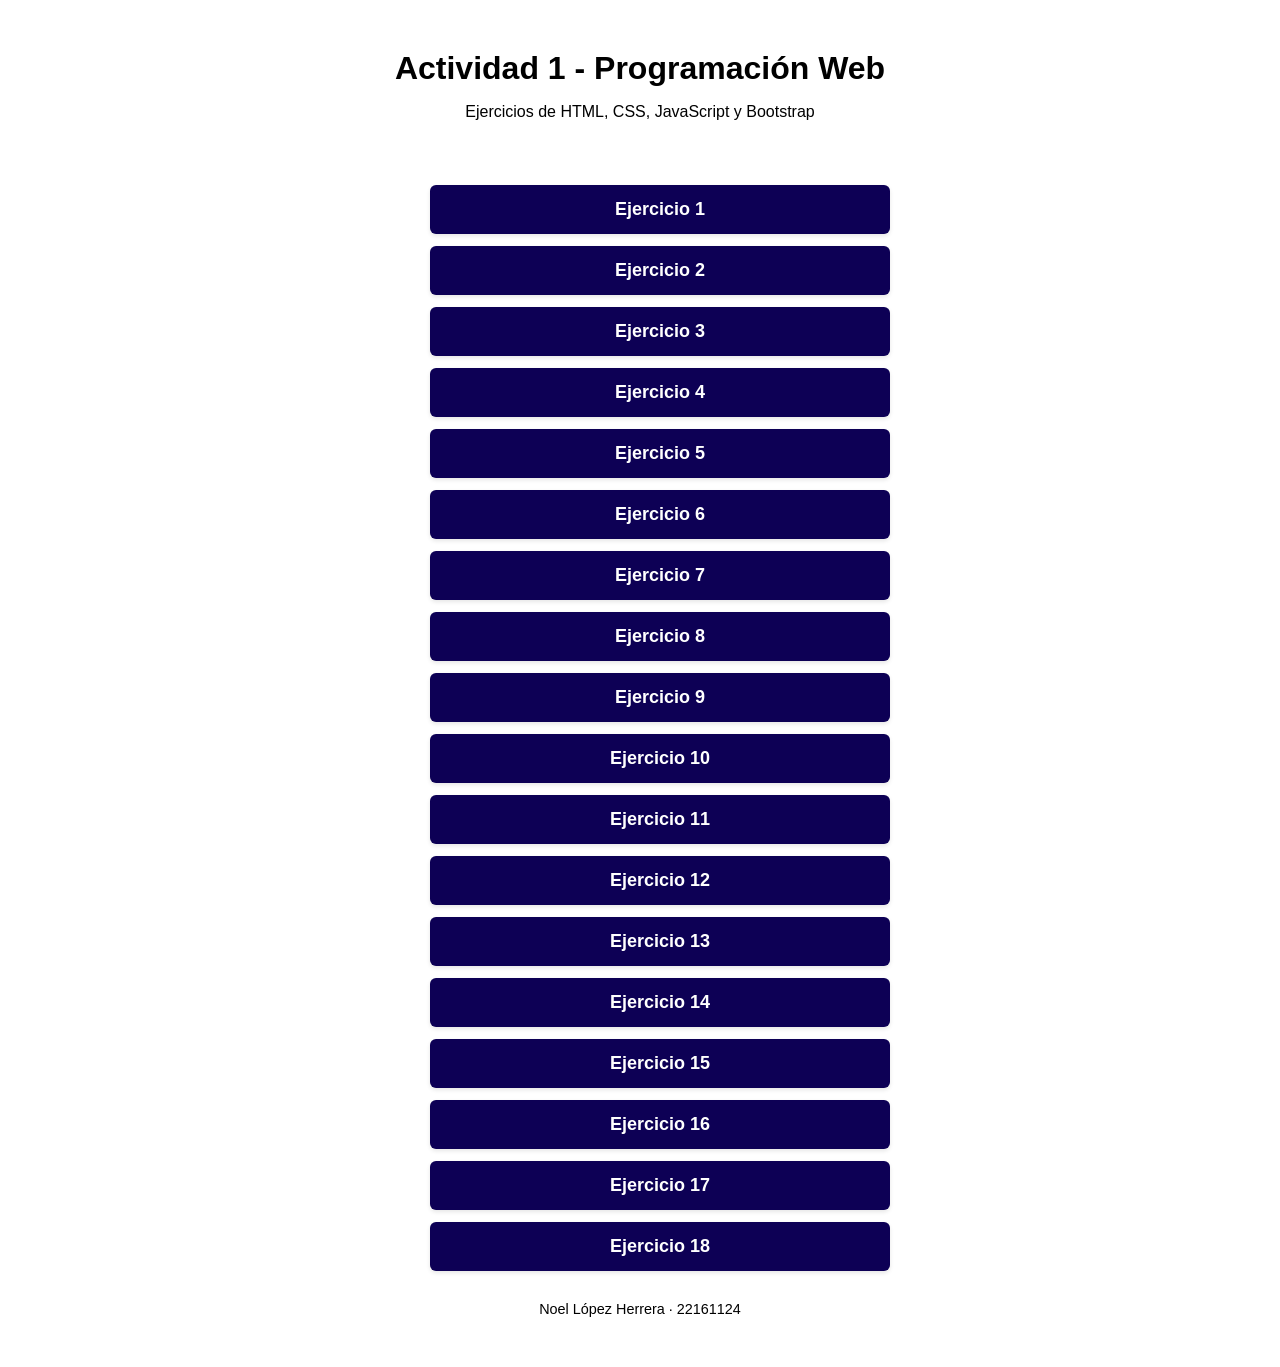
<file: index.html>
<!DOCTYPE html>
<html lang="es">
<head>
  <meta charset="UTF-8">
  <meta name="viewport" content="width=device-width, initial-scale=1.0">
  <title>Actividad 1 - Programación Web</title>
  <link rel="stylesheet" href="css/index.css">
</head>
<body>

  <h1>Actividad 1 - Programación Web</h1>
  <p>Ejercicios de HTML, CSS, JavaScript y Bootstrap</p>
<br>
  <ul>
    <li><button onclick="location.href='ejercicio1.html'">Ejercicio 1</button></li>
    <li><button onclick="location.href='ejercicio2.html'">Ejercicio 2</button></li>
    <li><button onclick="location.href='ejercicio3.html'">Ejercicio 3</button></li>
    <li><button onclick="location.href='ejercicio4.html'">Ejercicio 4</button></li>
    <li><button onclick="location.href='ejercicio5.html'">Ejercicio 5</button></li>
    <li><button onclick="location.href='ejercicio6.html'">Ejercicio 6</button></li>
    <li><button onclick="location.href='ejercicio7.html'">Ejercicio 7</button></li>
    <li><button onclick="location.href='ejercicio8.html'">Ejercicio 8</button></li>
    <li><button onclick="location.href='ejercicio9.html'">Ejercicio 9</button></li>
    <li><button onclick="location.href='ejercicio10.html'">Ejercicio 10</button></li>
    <li><button onclick="location.href='ejercicio11.html'">Ejercicio 11</button></li>
    <li><button onclick="location.href='ejercicio12.html'">Ejercicio 12</button></li>
    <li><button onclick="location.href='ejercicio13.html'">Ejercicio 13</button></li>
    <li><button onclick="location.href='ejercicio14.html'">Ejercicio 14</button></li>
    <li><button onclick="location.href='ejercicio15.html'">Ejercicio 15</button></li>
    <li><button onclick="location.href='ejercicio16.html'">Ejercicio 16</button></li>
    <li><button onclick="location.href='ejercicio17.html'">Ejercicio 17</button></li>
    <li><button onclick="location.href='ejercicio18.html'">Ejercicio 18</button></li>
  </ul>

  <footer>
    <p>Noel López Herrera · 22161124</p>
  </footer>

</body>
</html>
</file>
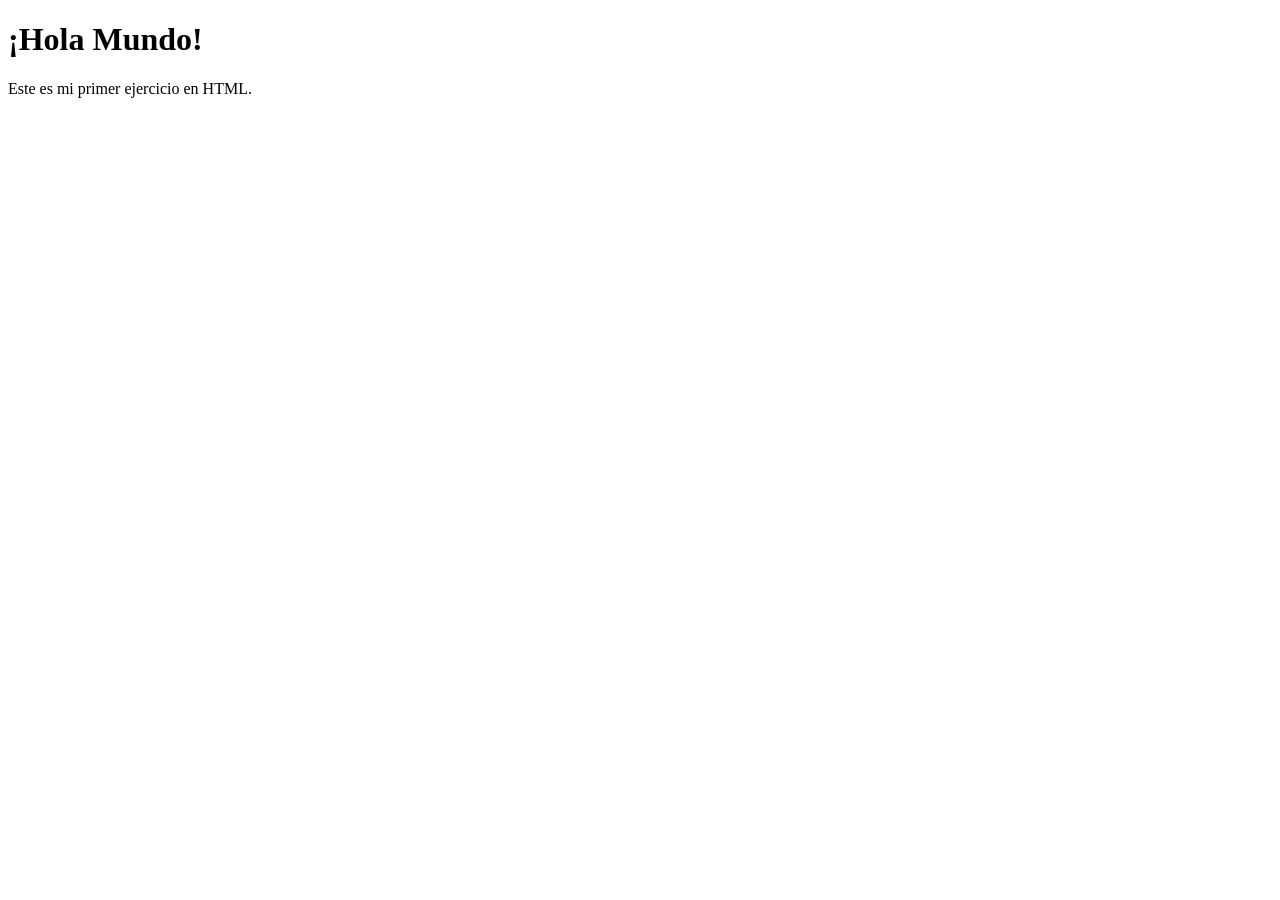
<file: ejercicio1.html>
<!DOCTYPE html>
<html lang="es">
<head>
    <meta charset="UTF-8">
    <meta name="viewport" content="width=device-width, initial-scale=1.0">
    <title>Ejercicio 1 - Hola Mundo</title>
</head>
<body>
    <h1>¡Hola Mundo!</h1>
    <p>Este es mi primer ejercicio en HTML.</p>
</body>
</html>
</file>
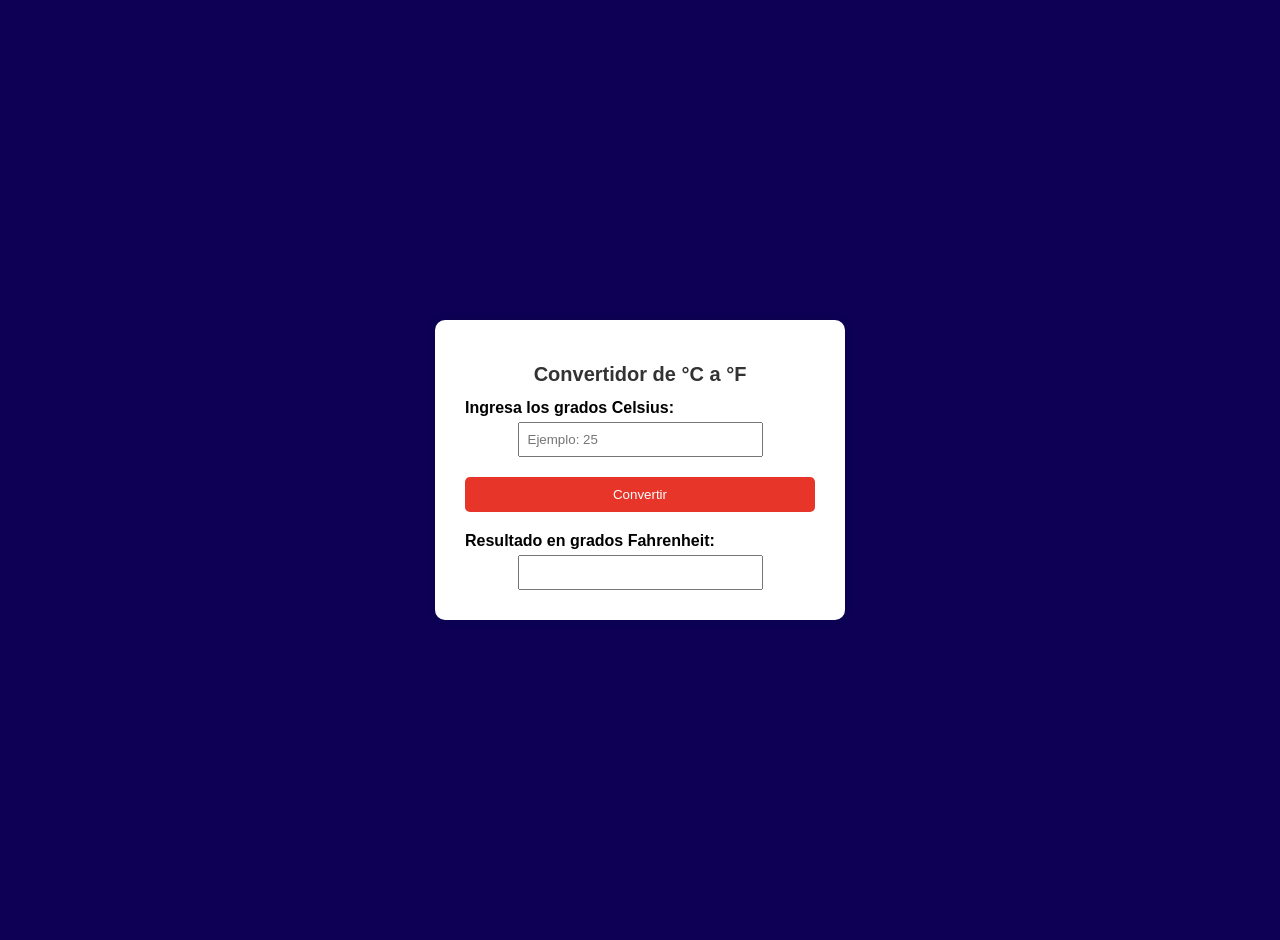
<file: ejercicio10.html>
<!DOCTYPE html>
<html lang="es">
<head>
    <meta charset="UTF-8">
    <title>Ejercicio 10 - Convertidor de Temperatura</title>
    <link rel="stylesheet" href="css/ejercicio10.css">
    <meta name="viewport" content="width=device-width, initial-scale=1.0">
</head>
<body>

    <div class="contenedor">
        <h1>Convertidor de °C a °F</h1>

        <form onsubmit="return convertir()">
            <label for="celsius">Ingresa los grados Celsius:</label>
            <input type="number" id="CCC" placeholder="Ejemplo: 25" required>
            <button type="submit">Convertir</button>
            <label for="fahrenheit">Resultado en grados Fahrenheit:</label>
            <input type="text" id="FFF" readonly>

        </form>
    </div>

<script src="js/ejercicio10.js"></script>

</body>
</html>
</file>
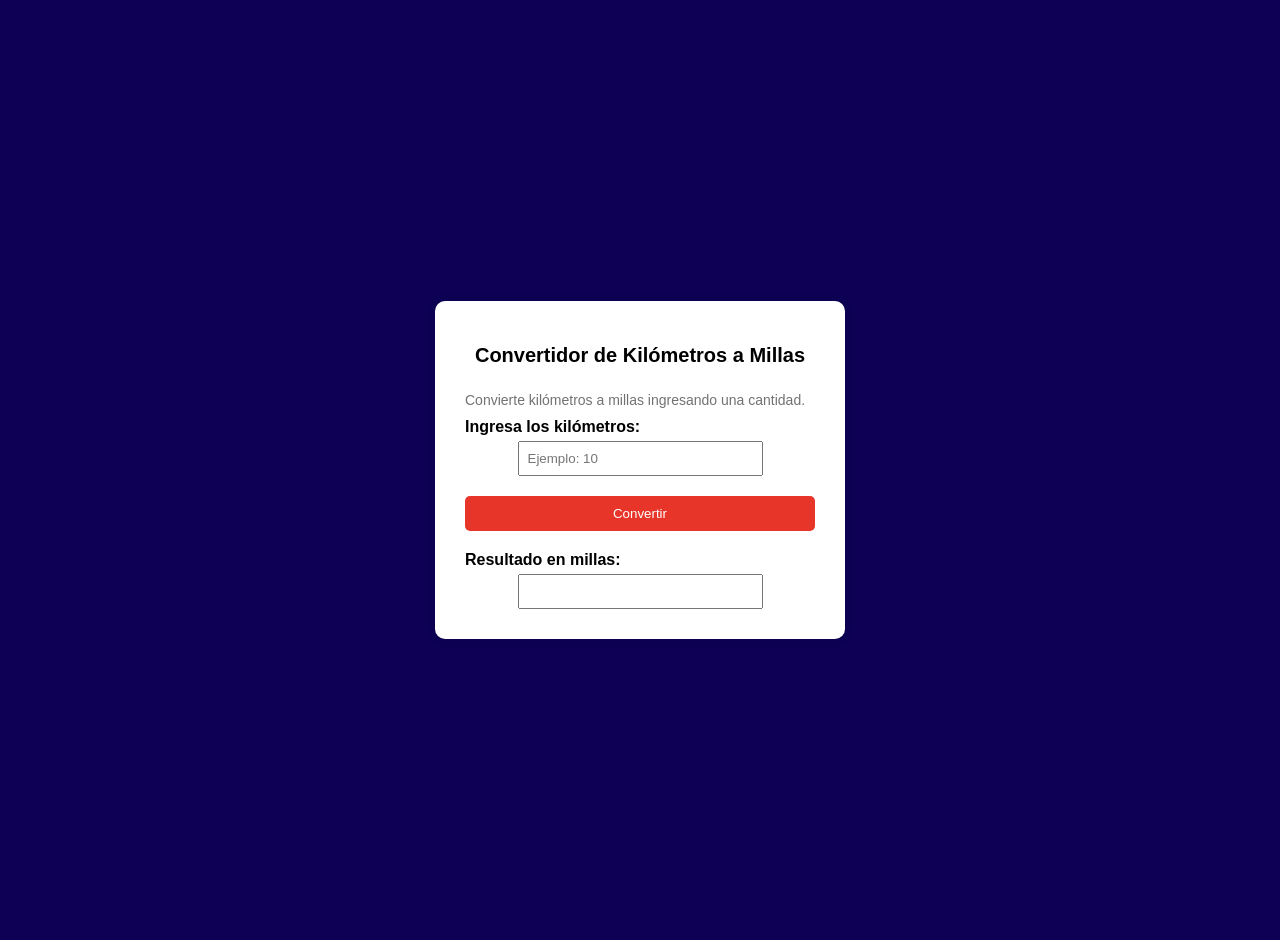
<file: ejercicio11.html>
<!DOCTYPE html>
<html lang="es">
<head>
    <meta charset="UTF-8">
    <title>Ejercicio 11 - Convertidor de Kilómetros a Millas</title>
    <link rel="stylesheet" href="css/estiloform.css">
    <meta name="viewport" content="width=device-width, initial-scale=1.0">
</head>
<body>

    <div class="contenedor">
        <h1>Convertidor de Kilómetros a Millas</h1>
        <p>Convierte kilómetros a millas ingresando una cantidad.</p>

        
        <form onsubmit="return convertir()">
            <div class="formulario">
            <label for="kilometros">Ingresa los kilómetros:</label>
            <input type="number" id="KKK" placeholder="Ejemplo: 10" min="0" required>
            <button type="submit">Convertir</button>
            <label for="millas">Resultado en millas:</label>
            <input type="text" id="MMM" readonly>
            </div>

        </form>
    </div>

<script src="js/ejercicio11.js"></script>

</body>
</html>
</file>
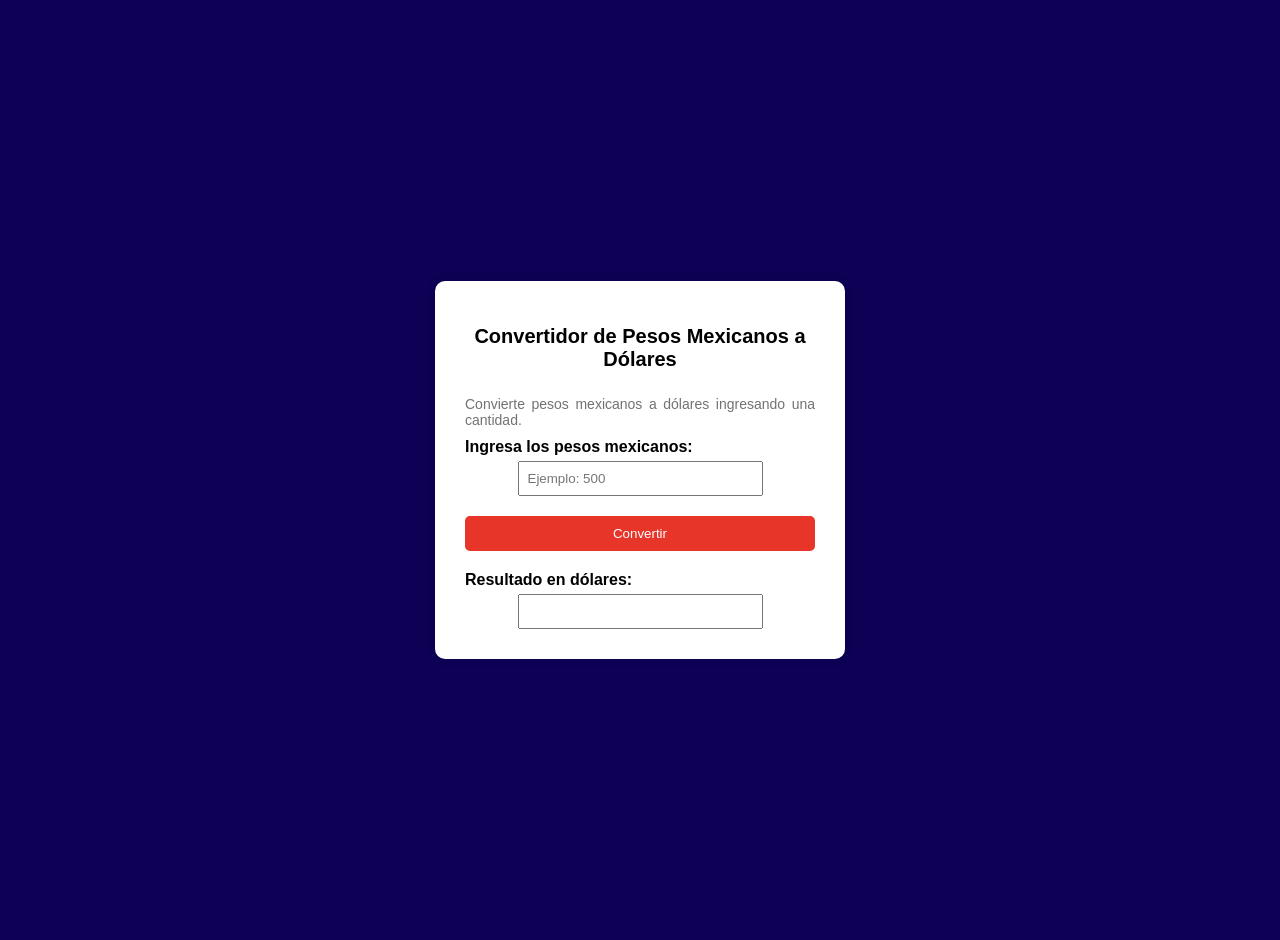
<file: ejercicio12.html>
<!DOCTYPE html>
<html lang="es">
<head>
    <meta charset="UTF-8">
    <title>Ejercicio 12 - Convertidor de Pesos Mexicanos a Dólares</title>
    <link rel="stylesheet" href="css/estiloform.css">
    <meta name="viewport" content="width=device-width, initial-scale=1.0">
</head>
<body>

    <div class="contenedor">
        <h1>Convertidor de Pesos Mexicanos a Dólares</h1>
        <p>Convierte pesos mexicanos a dólares ingresando una cantidad.</p>

        
        <form onsubmit="return convertir()">
            <div class="formulario">
            <label for="pesos">Ingresa los pesos mexicanos:</label>
            <input type="number" id="MXN" placeholder="Ejemplo: 500" min="0" required>
            <button type="submit">Convertir</button>
            <label for="dolares">Resultado en dólares:</label>
            <input type="text" id="USD" readonly>
            </div>

        </form>
    </div>

<script src="js/ejercicio12.js"></script>

</body>
</html>
</file>
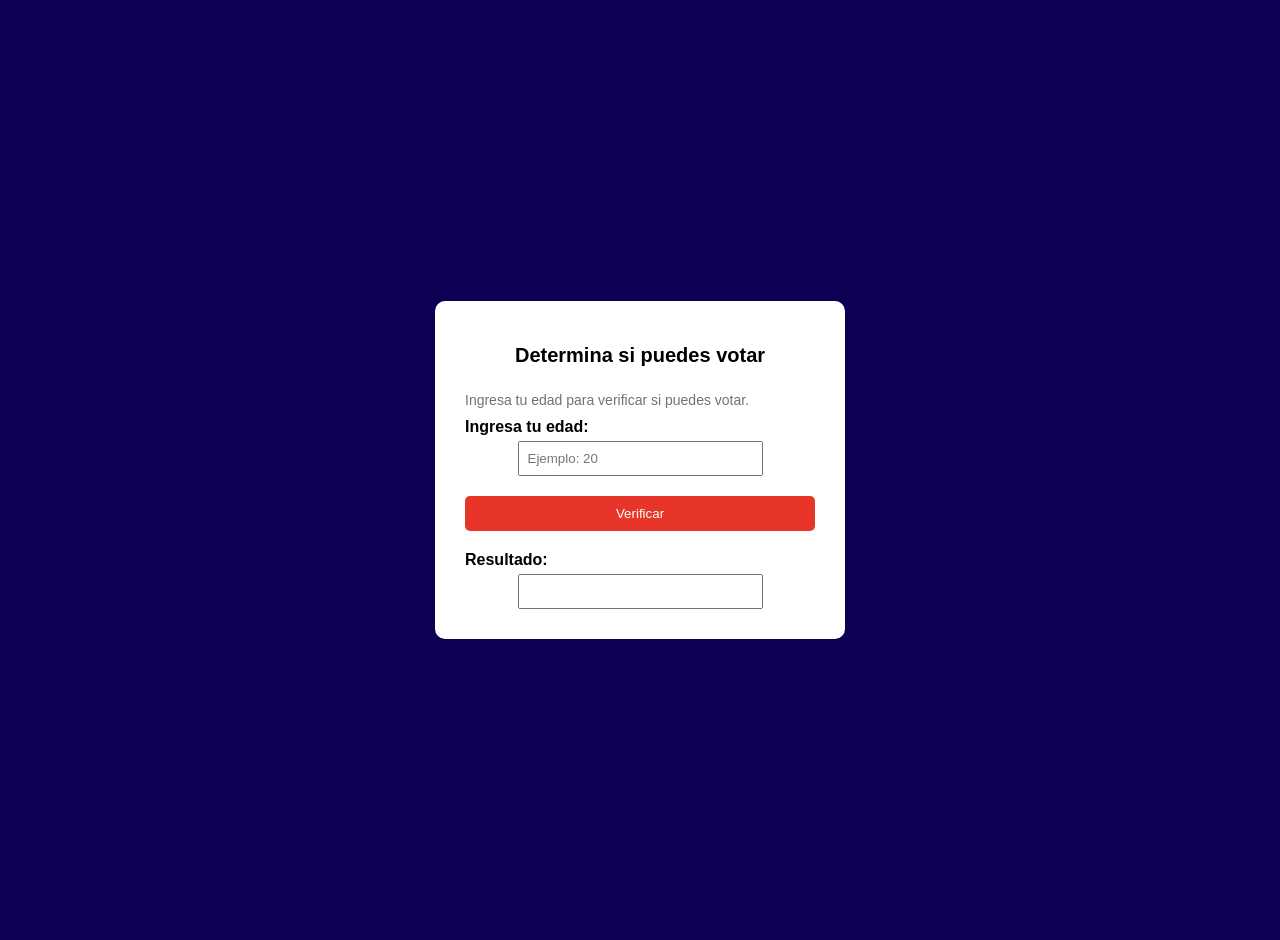
<file: ejercicio13.html>
<!DOCTYPE html>
<html lang="es">
<head>
    <meta charset="UTF-8">
    <title>Ejercicio 13 - Determina si puedes votar</title>
    <link rel="stylesheet" href="css/estiloform.css">
    <meta name="viewport" content="width=device-width, initial-scale=1.0">
</head>
<body>

    <div class="contenedor">
        <h1>Determina si puedes votar</h1>
        <p>Ingresa tu edad para verificar si puedes votar.</p>

        
        <form onsubmit="return verificarVoto()">
            <div class="formulario">
            <label for="edad">Ingresa tu edad:</label>
            <input type="number" id="edad" placeholder="Ejemplo: 20" min="0" required>
            <button type="submit">Verificar</button>
            <label for="voto">Resultado:</label>
            <input type="text" id="voto" readonly>
            </div>

        </form>
    </div>

<script src="js/ejercicio13.js"></script>

</body>
</html>
</file>
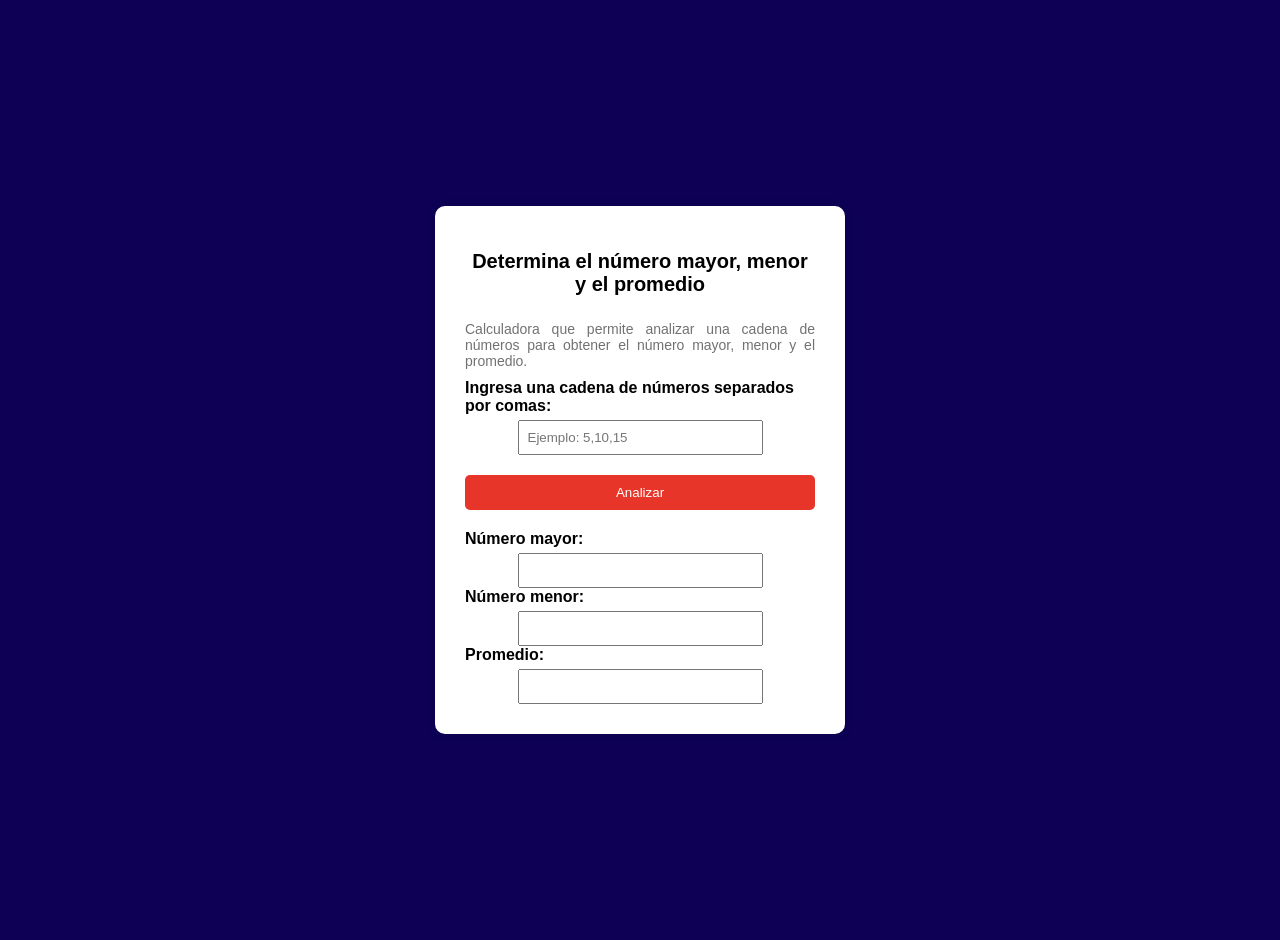
<file: ejercicio14.html>
<!DOCTYPE html>
<html lang="es">
<head>
    <meta charset="UTF-8">
    <title>Ejercicio 14 - Cadena de números</title>
    <link rel="stylesheet" href="css/estiloform.css">
    <meta name="viewport" content="width=device-width, initial-scale=1.0">
</head>
<body>

    <div class="contenedor">
        <h1>Determina el número mayor, menor y el promedio</h1>
        <p>Calculadora que permite analizar una cadena de números para obtener el número mayor, menor y el promedio.</p>

        
        <form onsubmit="return analizarCadena()">
            <div class="formulario">
            <label for="cadena">Ingresa una cadena de números separados por comas:</label>
            <input type="text" id="cadena" placeholder="Ejemplo: 5,10,15" required>
            <button type="submit">Analizar</button>
            <label for="Max">Número mayor:</label>
            <input type="text" id="MAX" readonly>
            <label for="Max">Número menor:</label>
            <input type="text" id="MIN" readonly>
            <label for="Max">Promedio:</label>
            <input type="text" id="PROM" readonly>
            </div>

        </form>
    </div>

<script src="js/ejercicio14.js"></script>

</body>
</html>
</file>
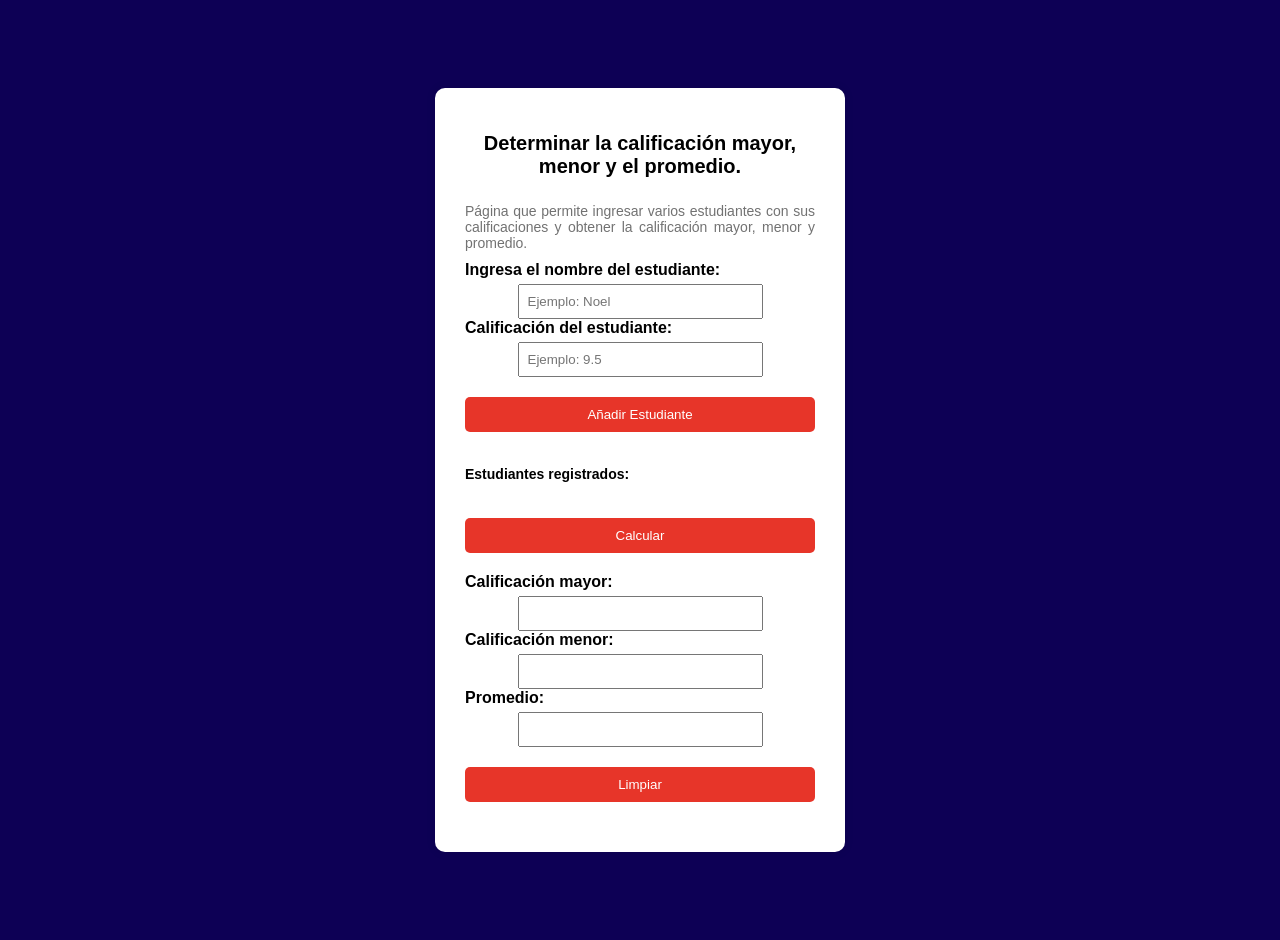
<file: ejercicio15.html>
<!DOCTYPE html>
<html lang="es">
<head>
    <meta charset="UTF-8">
    <title>Ejercicio 15 - Nombre y calificación de un estudiante</title>
    <link rel="stylesheet" href="css/estiloform.css">
    <meta name="viewport" content="width=device-width, initial-scale=1.0">
</head>
<body>

    <div class="contenedor">
        <h1>Determinar la calificación mayor, menor y el promedio.</h1>
        <p>Página que permite ingresar varios estudiantes con sus calificaciones y obtener la calificación mayor, menor y promedio.</p>

        
        <form onsubmit="return analizarEstudiante()">
            <div class="formulario">
            <label for="nombre">Ingresa el nombre del estudiante:</label>
            <input type="text" id="nombre" placeholder="Ejemplo: Noel" required>
            <label for="calificacion">Calificación del estudiante:</label>
            <input type="number" id="calificacion" placeholder="Ejemplo: 9.5" step="0.1" min="0" max="10" required>
            <button type="submit">Añadir Estudiante</button>
            </div>
             </form>

             <p class="lista">Estudiantes registrados:</p>
             <ul id="listaEstudiantes"></ul>

            <div class="formulario2">
            <form onsubmit="return calcularCalif(estudiantes)">
                <button type="submit">Calcular </button>
                <label for="MAX">Calificación mayor:</label>
                <input type="text" id="MAX" readonly>
                <label for="MIN">Calificación menor:</label>
                <input type="text" id="MIN" readonly>
                <label for="PROM">Promedio:</label>
                <input type="text" id="PROM" readonly>
            </form>
            </div>

            <button type="button" onclick="limpiarTodo()">Limpiar</button>
    </div>

<script src="js/ejercicio15.js"></script>

</body>
</html>
</file>
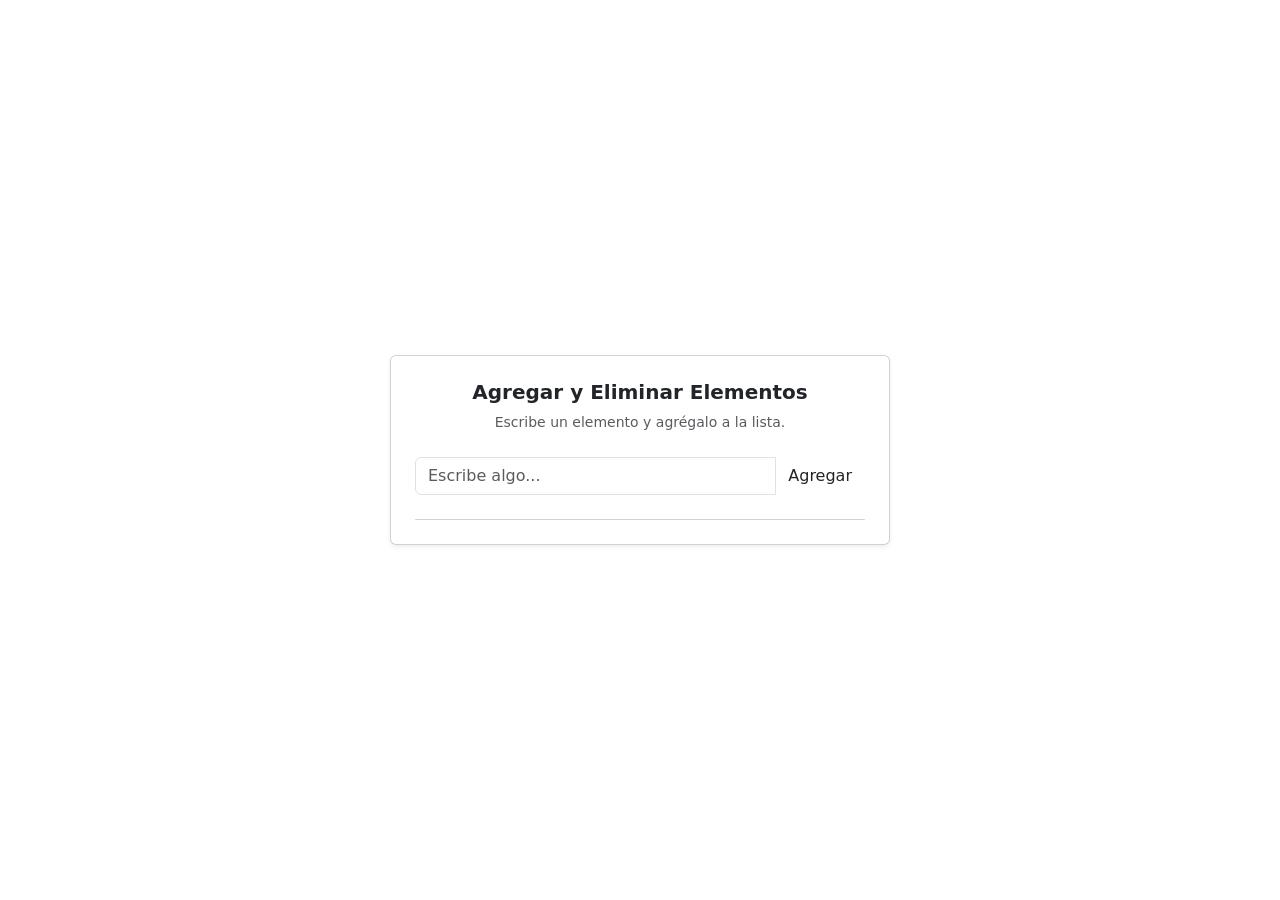
<file: ejercicio18.html>
<!DOCTYPE html>
<html lang="es">
<head>
    <meta charset="UTF-8">
    <meta name="viewport" content="width=device-width, initial-scale=1.0">
    <title>Ejercicio 18 - Manipulación del DOM</title>
    <link href="https://cdn.jsdelivr.net/npm/bootstrap@5.3.3/dist/css/bootstrap.min.css" rel="stylesheet">
</head>
<body class="d-flex justify-content-center align-items-center min-vh-100">
    <div class="card shadow-sm p-4" style="max-width: 500px; width: 100%;">
        <h1 class="h5 fw-bold text-center mb-2">Agregar y Eliminar Elementos</h1>
        <p class="text-muted text-center small mb-4">Escribe un elemento y agrégalo a la lista.</p>

        <div class="input-group mb-2">
            <input
                type="text"
                id="nuevoElemento"
                class="form-control"
                placeholder="Escribe algo..."
            >
            <button id="agregarBtn" class="btn btn-agregar">Agregar</button>
        </div>
        <div class="invalid-feedback d-block" id="errorMsg" style="display: none !important; font-size: 0.85em;">
            Escribe algo antes de agregar.
        </div>

        <ul id="lista" class="list-group mt-3"></ul>
    </div>

    <script src="js/ejercicio18.js"></script>
    <script src="https://cdn.jsdelivr.net/npm/bootstrap@5.3.3/dist/js/bootstrap.bundle.min.js"></script>
</body>
</html>
</file>
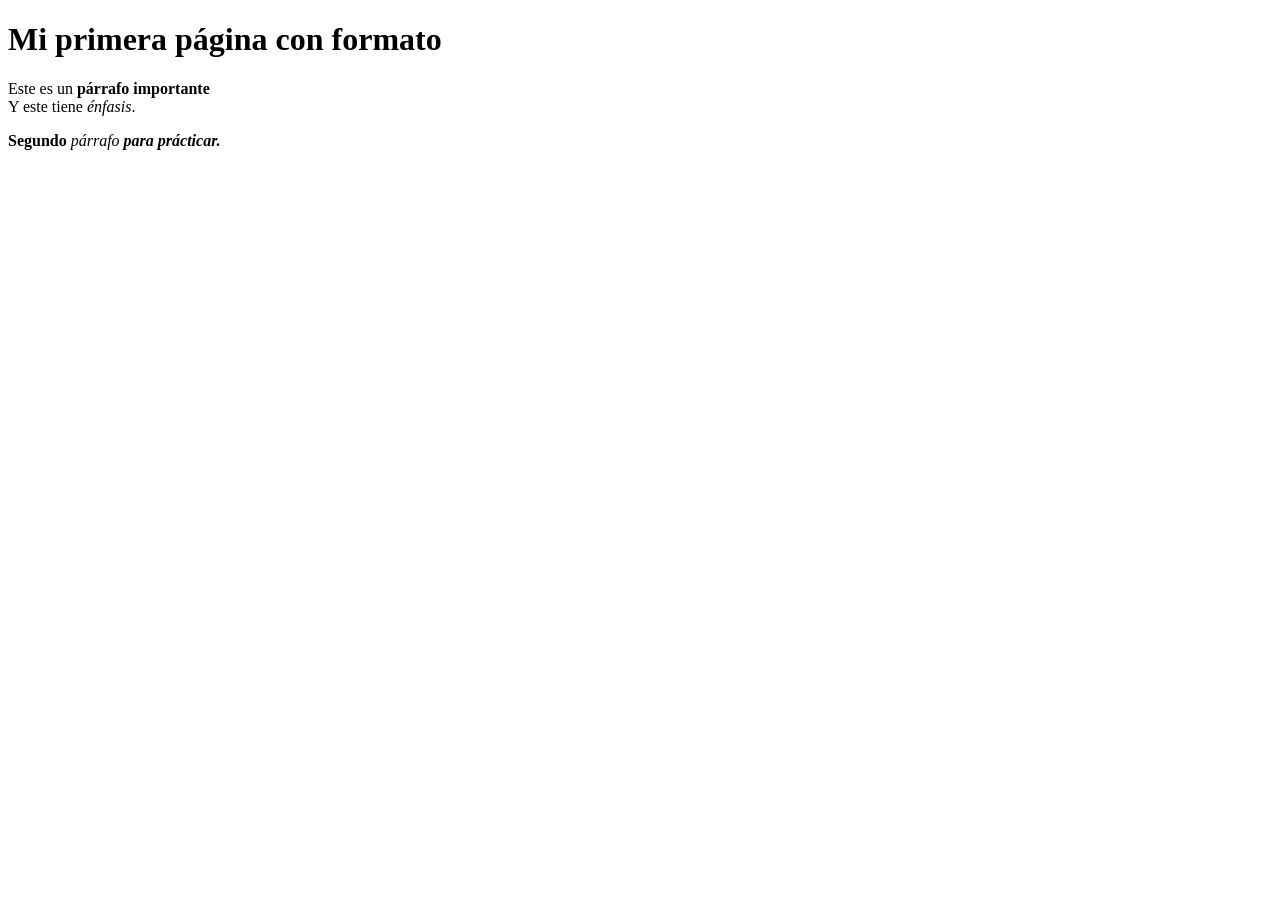
<file: ejercicio2.html>
<!DOCTYPE html>
<html lang="es">
<head>
    <meta charset="UTF-8">
    <meta name="viewport" content="width=device-width, initial-scale=1.0">
    <title>Ejercicio 2 - Texto</title>
</head>
<body>
    <h1>Mi primera página con formato</h1>
    <p>Este es un <strong>párrafo importante</strong><br>
    Y este tiene <em>énfasis</em>.</p>
    <p><strong>Segundo</strong> <em>párrafo</em> <strong><em>para prácticar.</em></strong></p>
</body>
</html>
</file>
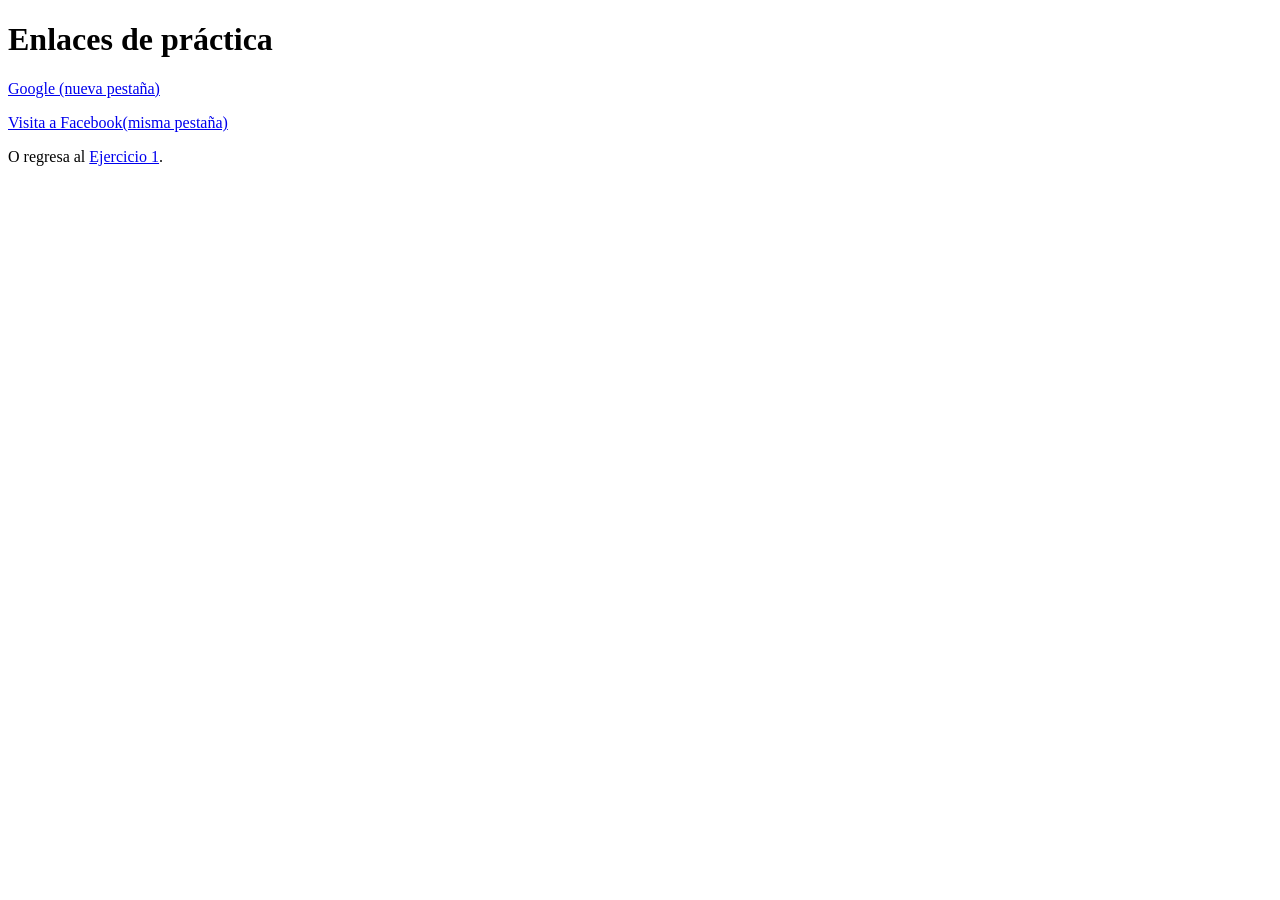
<file: ejercicio3.html>
<!DOCTYPE html>
<html lang="es">
<head>
    <meta charset="UTF-8">
    <title>Ejercicio 3 - Enlaces</title>
</head>
<body>
    <h1>Enlaces de práctica</h1>
    <p><a href="https://www.google.com" target="_blank">Google (nueva pestaña)</a></p>
    <p><a href="https://www.facebook.com" target="_self">Visita a Facebook(misma pestaña)</a></p>
    <p>O regresa al <a href="ejercicio1.html">Ejercicio 1</a>.</p>

    
</body>
</html>
</file>
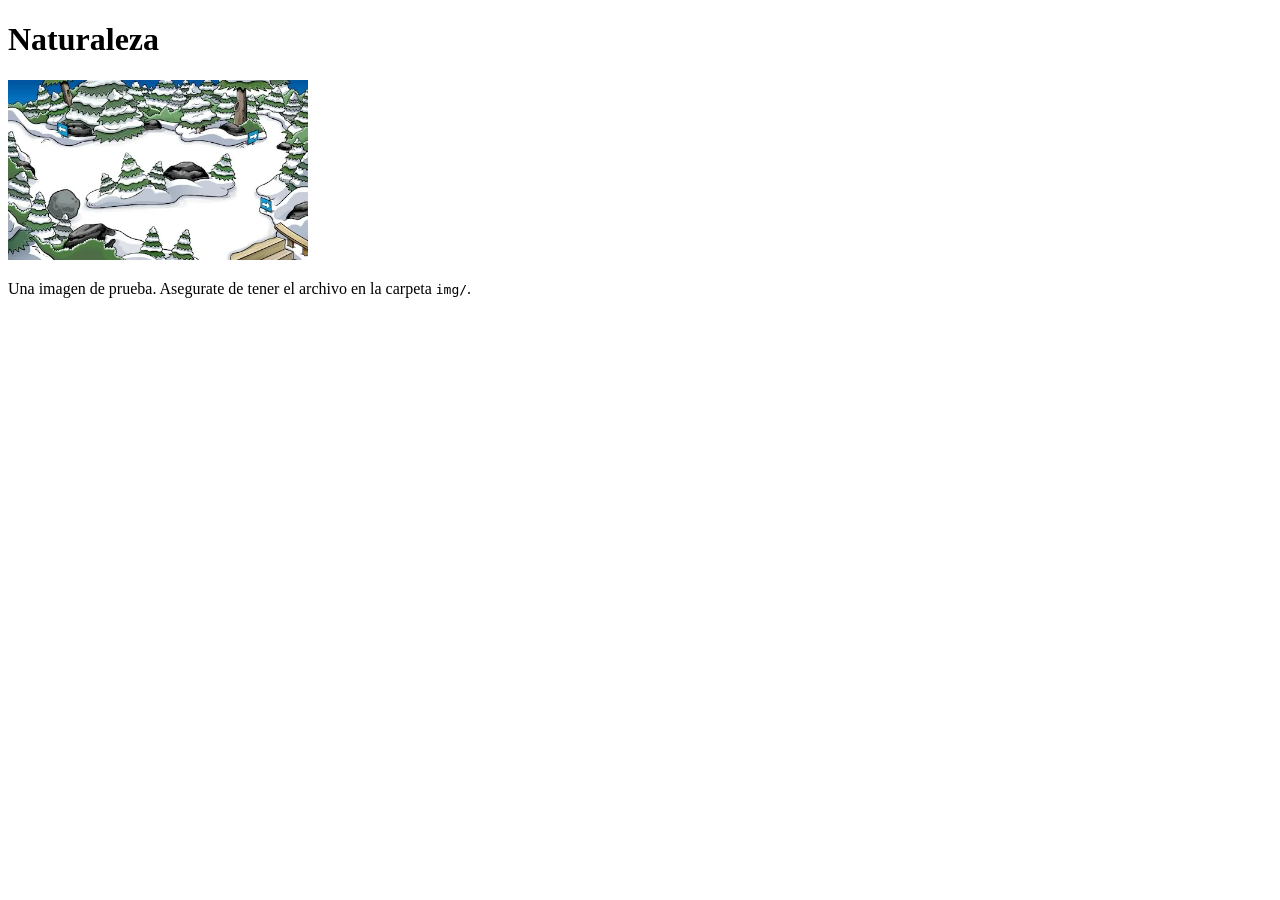
<file: ejercicio4.html>
<!DOCTYPE html>
<html lang="es">
<head>
    <meta charset="UTF-8">
    <title>Ejercicio 4 - Imágenes</title>
</head>
<body>
     <h1>Naturaleza</h1>
     <img src="img/BosqueCP.jpg" alt="Bosque nevado" width="300">
    <p>Una imagen de prueba. Asegurate de tener el archivo en la carpeta <code>img/</code>.</p>

</body>
</html>
</file>
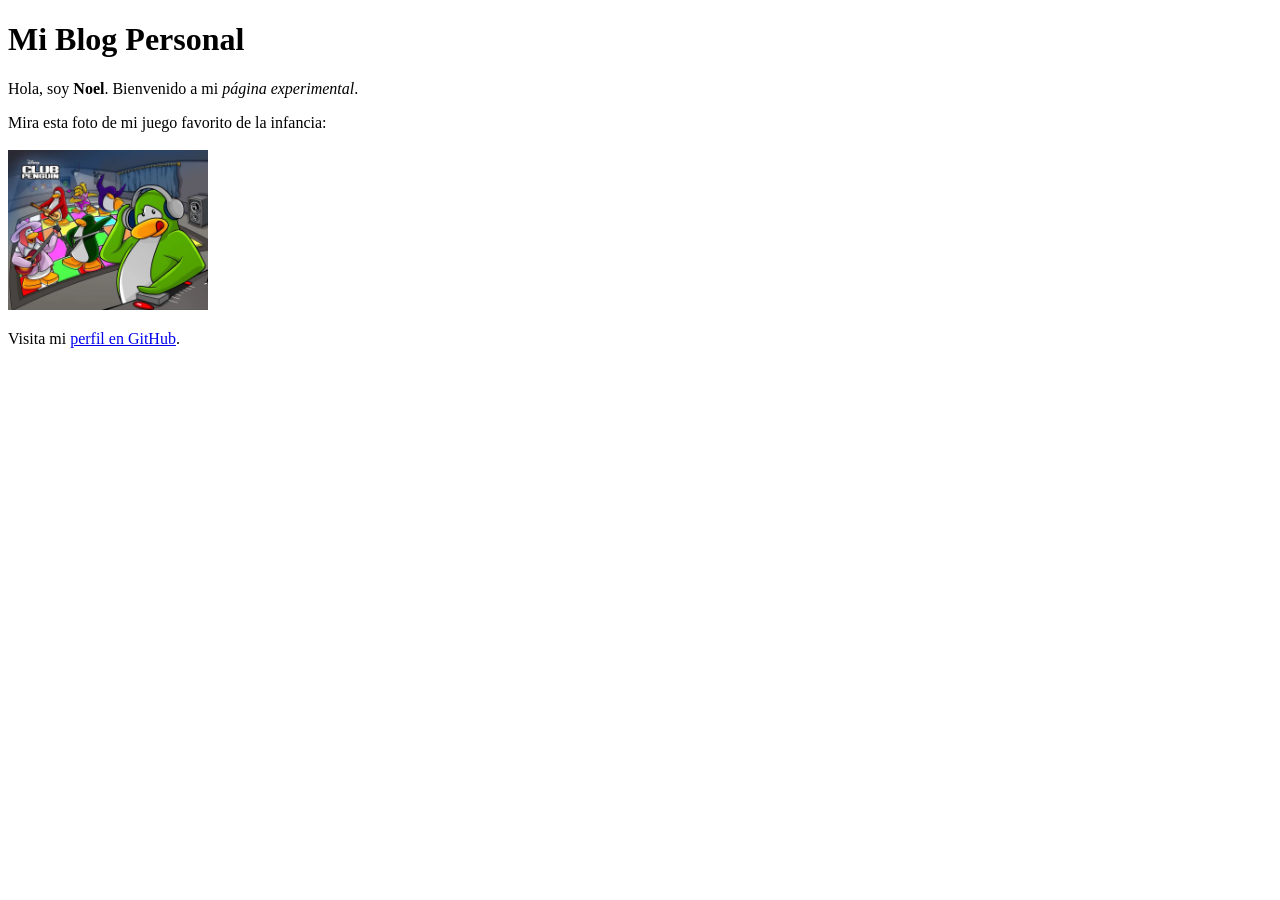
<file: ejercicio5.html>
<!DOCTYPE html>
<html lang="es">
<head>
    <meta charset="UTF-8">
    <title>Ejercicio 5 - Integración</title>
</head>
<body>
    <h1>Mi Blog Personal</h1>
    <p>Hola, soy <strong>Noel</strong>. Bienvenido a mi <em>página experimental</em>.</p>
    <p>Mira esta foto de mi juego favorito de la infancia: <br>
         <br>
        <img src="img/CLPparty.jpg" alt="Foto de juego Fav" width="200">
    </p>
    <p>Visita mi
        <a href="https://github.com/Sonnx18" target="_blank">perfil en GitHub</a>.
    </p>
</body>
</html>
</file>
<file: css/index.css>
body {
    font-family: 'Segoe UI', Tahoma, Geneva, Verdana, sans-serif;
    background-color: #ffffff9d;
    color: #000000;
    max-width: 500px;
    margin: 50px auto;
    padding: 0 20px;
}

h1 {
    text-align: center;
    margin-bottom: 10px;
}

p {
    text-align: center;
    color: #000000;
    margin-bottom: 30px;
}

ul {
    list-style: none;
}

li {
    margin-bottom: 12px;
}

button {
    display: block;
    width: 100%;
    background-color: #0d0055;
    color: #ffffff;
    font-weight: bold;
    font-size: 18px;
    font-family: 'Segoe UI', Tahoma, Geneva, Verdana, sans-serif;
    padding: 14px;
    border: none;
    border-radius: 6px;
    text-align: center;
    cursor: pointer;
    box-shadow: 0 2px 4px rgba(0, 0, 0, 0.1);
}

button:hover {
    background-color: #927dc1;
    color: white;
    transform: translateY(-2px);
}

button:active {
    transform: translateY(0);
}

footer {
    text-align: center;
    margin-top: 30px;
    color: #a0a0b0;
    font-size: 0.9em;
}
</file>
<file: css/ejercicio10.css>
body {
    font-family: 'Segoe UI', Tahoma, Geneva, Verdana, sans-serif;
    background-color: #0d0055;
    margin: 0;
    padding: 20px;
    display: flex;
    justify-content: center;
    align-items: center;
    height: 100vh; 
}

.contenedor {
    font-family: 'Segoe UI', Tahoma, Geneva, Verdana, sans-serif;
    background: white;
    padding: 30px;
    border-radius: 10px;
    box-shadow: 0 0 10px rgba(0,0,0,0.1);
    width: 350px;
}

h1 {
    font-size: 20px;
    text-align: center;
    color: #333;
}
p {
    color:#cc0606;
    margin-bottom: 24px;
    font-size: 14px;
}

label {
    margin-top: 25px;
    font-weight: bold;
}

input {
    width: 70%;
    padding: 8px;
    margin-top: 5px;
    margin-left: auto;
    margin-right: auto;
    box-sizing: border-box;
    display: block;
}

button {
    margin-top: 20px;
    margin-bottom: 20px;
    width: 100%;
    padding: 10px;
    background-color: #e73529;
    color: white;
    border: none;
    border-radius: 5px;
    cursor: pointer;
}

button:hover {
    background-color: #cd0000;
}
</file>
<file: css/estiloform.css>
body {
    font-family: 'Segoe UI', Tahoma, Geneva, Verdana, sans-serif;
    background-color: #0d0055;
    margin: 0;
    padding: 20px;
    display: flex;
    justify-content: center;
    align-items: center;
    height: 100vh; 
}

.contenedor {
    font-family: 'Segoe UI', Tahoma, Geneva, Verdana, sans-serif;
    background: white;
    padding: 30px;
    border-radius: 10px;
    box-shadow: 0 0 10px rgba(0,0,0,0.1);
    width: 350px;
}

h1 {
    font-size: 20px;
    text-align: center;
    color: #000000;
    margin-bottom: 25px;
}
p {
    color:#727272;
    text-align: justify;
    margin-bottom: 10px;
    font-size: 14px;
}

label {
    margin-top: 25px;
    font-weight: bold;
}

input {
    width: 70%;
    padding: 8px;
    margin-top: 5px;
    margin-left: auto;
    margin-right: auto;
    box-sizing: border-box;
    display: block;
}

button {
    margin-top: 20px;
    margin-bottom: 20px;
    width: 100%;
    padding: 10px;
    background-color: #e73529;
    color: white;
    border: none;
    border-radius: 5px;
    cursor: pointer;
}

button:hover {
    background-color: #cd0000;
}

.lista {
    text-align: left;
    color: #000000;
    margin-bottom: 0;
    font-weight: bold;
}

ul {
    list-style: none;
    padding: 0;
    margin-bottom: 0;
}
</file>
